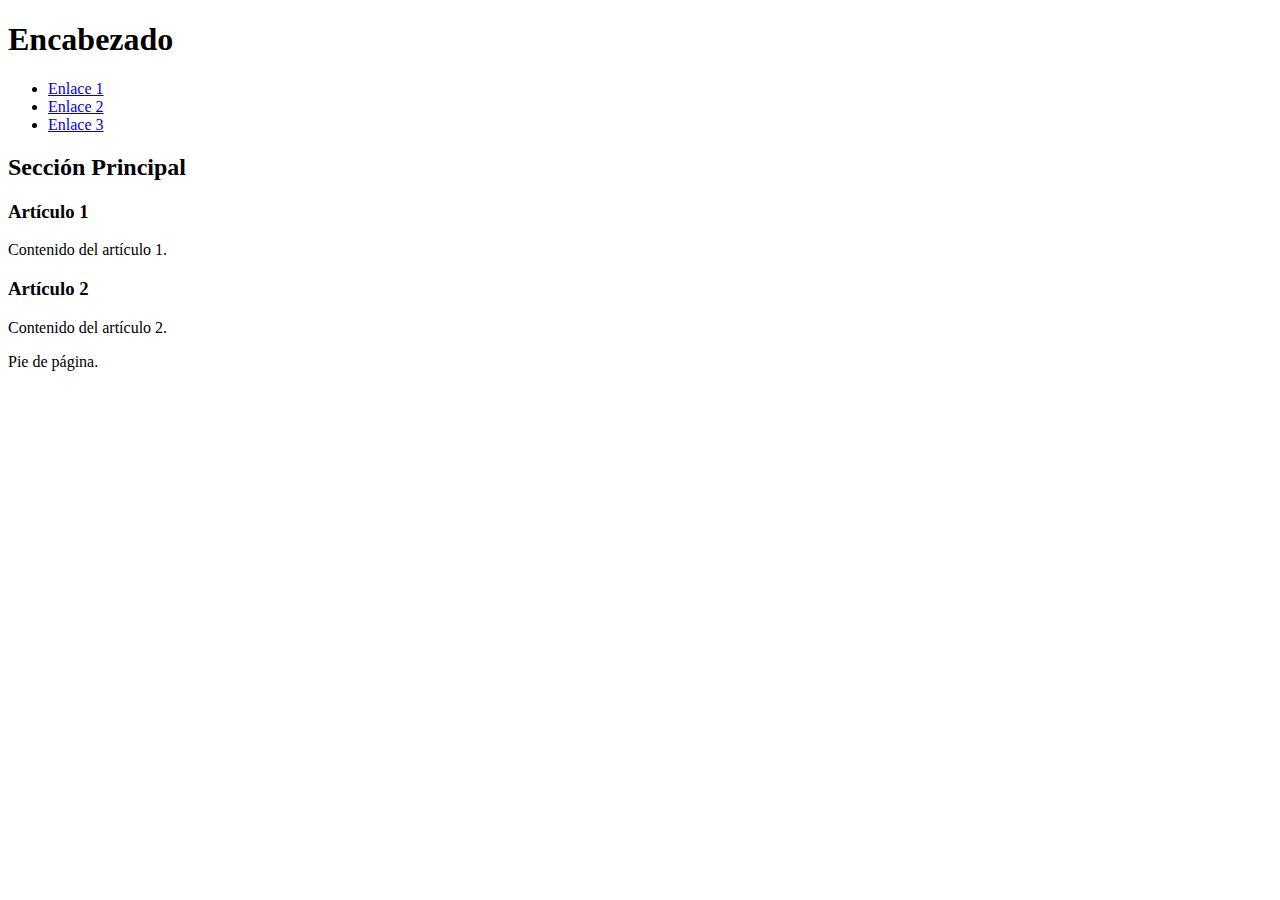
<file: Index.html>
<!DOCTYPE html>
<html lang="es">

<head>
<meta charset="utf-8">
<meta name="description" content="Actividad 8 por Chloe Ana Shirley">
<title> Actividad 15: Documentación CSS</title>
</head>


    <header>
        <h1 id="titulo">Encabezado</h1>
    <nav id="menuPrincipal">
        <ul>
           
                <li><a class="enlaceMenuPrincipal" href="#">Enlace 1</a></li>
                <li><a class="enlaceMenuPrincipal" href="#">Enlace 2</a></li>
                <li><a class="enlaceMenuPrincipal" href="#">Enlace 3</a></li>
               
        </ul>
    </nav>
    </header>
</body>
<main>

<section>
    <h2 class="tituloSeccion">Sección Principal</h2>
</section>

<article class="art" >
    <h3>Artículo 1</h3>
    <p>Contenido del artículo 1.</p>
</article>

<article class="art">
    <h3>Artículo 2</h3>
    <p>Contenido del artículo 2.</p>
</article>
</main>

<footer>
    <p>Pie de página.</p>
</footer>
</html>
</file>
